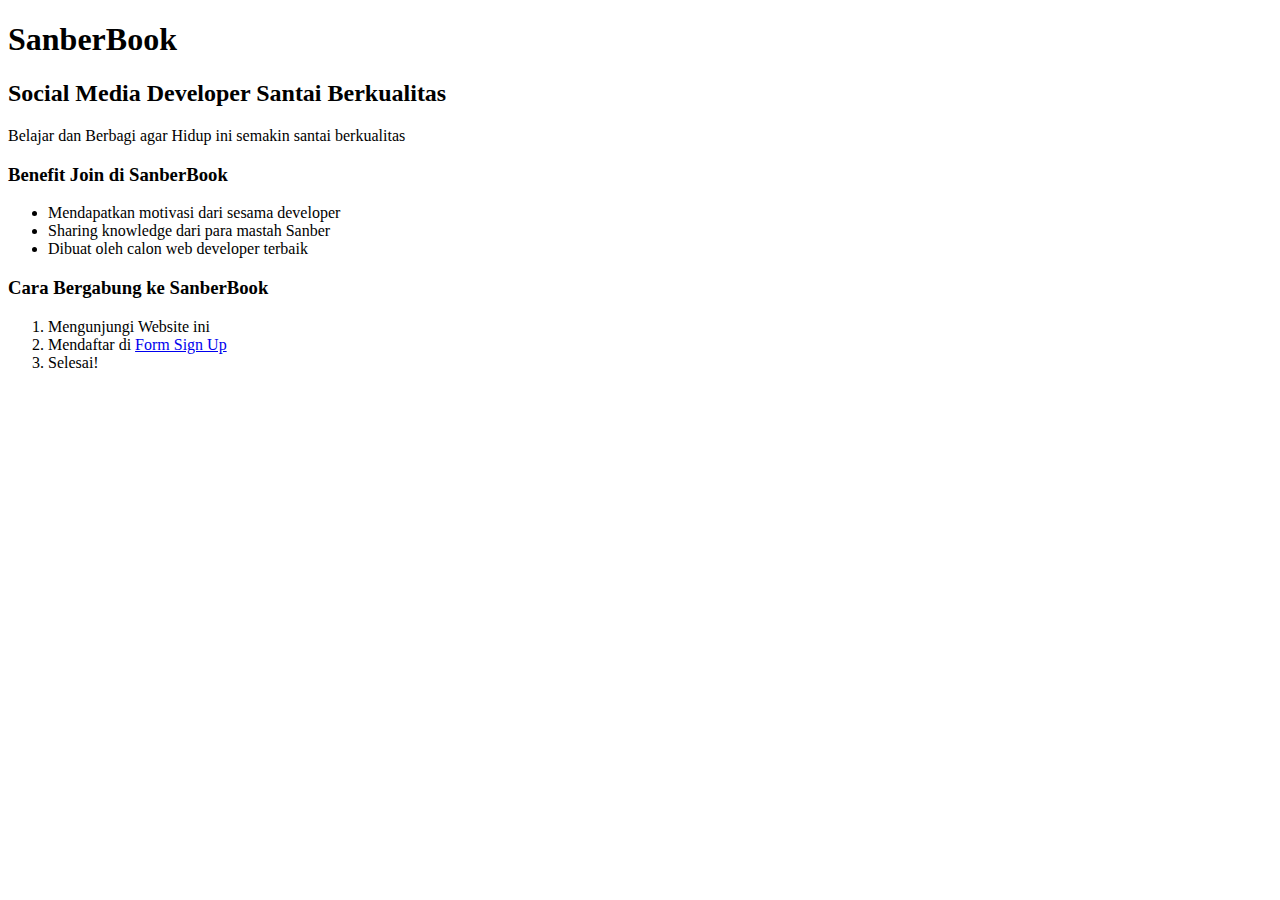
<file: 1-html/tugas-1/index.html>
<!DOCTYPE html>
<html lang="en">
<head>
  <meta charset="UTF-8">
  <meta name="viewport" content="width=device-width, initial-scale=1.0">
  <title>Home</title>
</head>
<body>
  <div>
    <h1>SanberBook</h1>
  </div>
  <div>
    <h2>Social Media Developer Santai Berkualitas</h2>
    <p>Belajar dan Berbagi agar Hidup ini semakin santai berkualitas</p>
  </div>
  <div>
    <h3>Benefit Join di SanberBook</h3>
    <ul>
      <li>Mendapatkan motivasi dari sesama developer</li>
      <li>Sharing knowledge dari para mastah Sanber</li>
      <li>Dibuat oleh calon web developer terbaik</li>
    </ul>
  </div>
  <div>
    <h3>Cara Bergabung ke SanberBook</h3>
    <ol>
      <li>Mengunjungi Website ini</li>
      <li>Mendaftar di <a href="form.html">Form Sign Up</a></li>
      <li>Selesai!</li>
    </ol>
  </div>
</body>
</html>
</file>
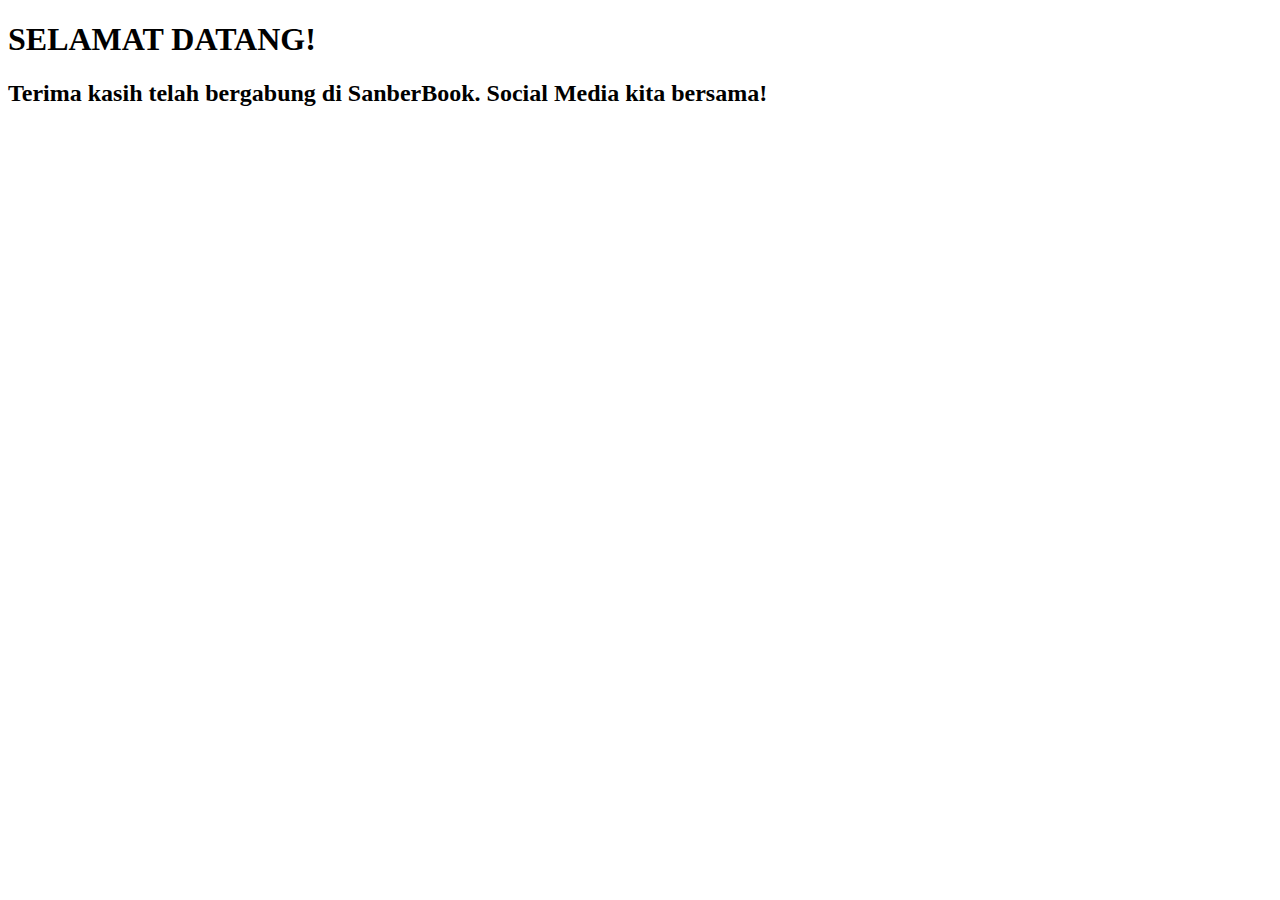
<file: 1-html/tugas-1/welcome.html>
<!DOCTYPE html>
<html lang="en">
<head>
  <meta charset="UTF-8">
  <meta name="viewport" content="width=device-width, initial-scale=1.0">
  <title>Welcome</title>
</head>
<body>
  <div>
    <h1>SELAMAT DATANG!</h1>
    <h2>Terima kasih telah bergabung di SanberBook. Social Media kita bersama!</h2>
  </div>
</body>
</html>
</file>
